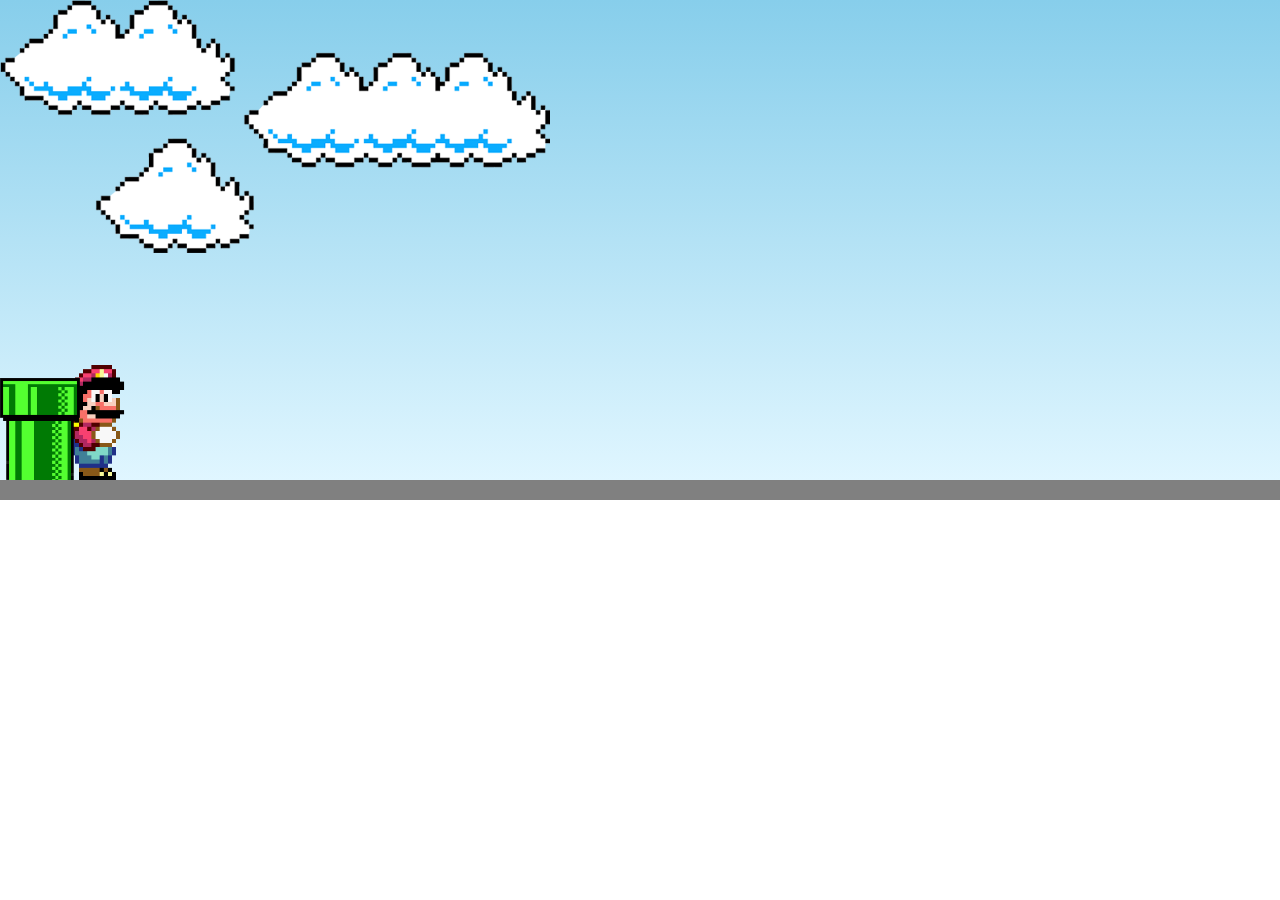
<file: Game-Man_vs_Dino/index.html>
<!DOCTYPE html>
<html lang="pt-br">
<head>
<meta charset="UTF-8">
<meta name="viewport" content="width=device-width, initial-scale=1.0">
<title>Man VS Dinossaurs</title>
<link rel="stylesheet" href="style.css">
</head>
<body>

    <div class="game-board">
        <img src="./images/clouds.png" class="clouds">
        <img src="./images/mario.gif" class="mario jump">
        <img src="./images/pipe.png" class="pipe">
    </div>

<script src="script.js"></script>
</body>
</html>
</file>
<file: Game-Man_vs_Dino/style.css>
* {
    margin: 0;
    padding: 0;
    box-sizing: border-box;
}

.game-board {
    width: 100%;
    height: 500px;
    border-bottom: 20px solid grey;
    margin: 0 auto;
    position: relative;
    overflow: hidden;
    background: linear-gradient(#87ceeb, #e0f6ff);
}

.pipe {
    position: absolute;
    bottom: 0;
    width: 80px;
    animation: pipe-animation 5s infinite linear;
}

.mario {
    width: 150px;
    position: absolute;
    bottom: 0;
}

.jump {
    animation: jump 800ms ease-out;
}

.clouds{
    position: absolute;
    width: 550px;
    animation: clouds-animation 20s infinite linear;
}

@keyframes pipe-animation {
    from {
      right: -80px;  
    }

    to {
        right: 100%;
    }
}

@keyframes jump {
    0% {
        bottom: 0;
    }
    40% {
        bottom: 180px;
    }
    50% {
        bottom: 180px;
    }
    60% {
        bottom: 180px;
    }
    100% {
        bottom: 0;
    }
}

@keyframes clouds-animation {
    from {
        right: -550px;
    }
    to {
        right: 100%;
    }
}
</file>
